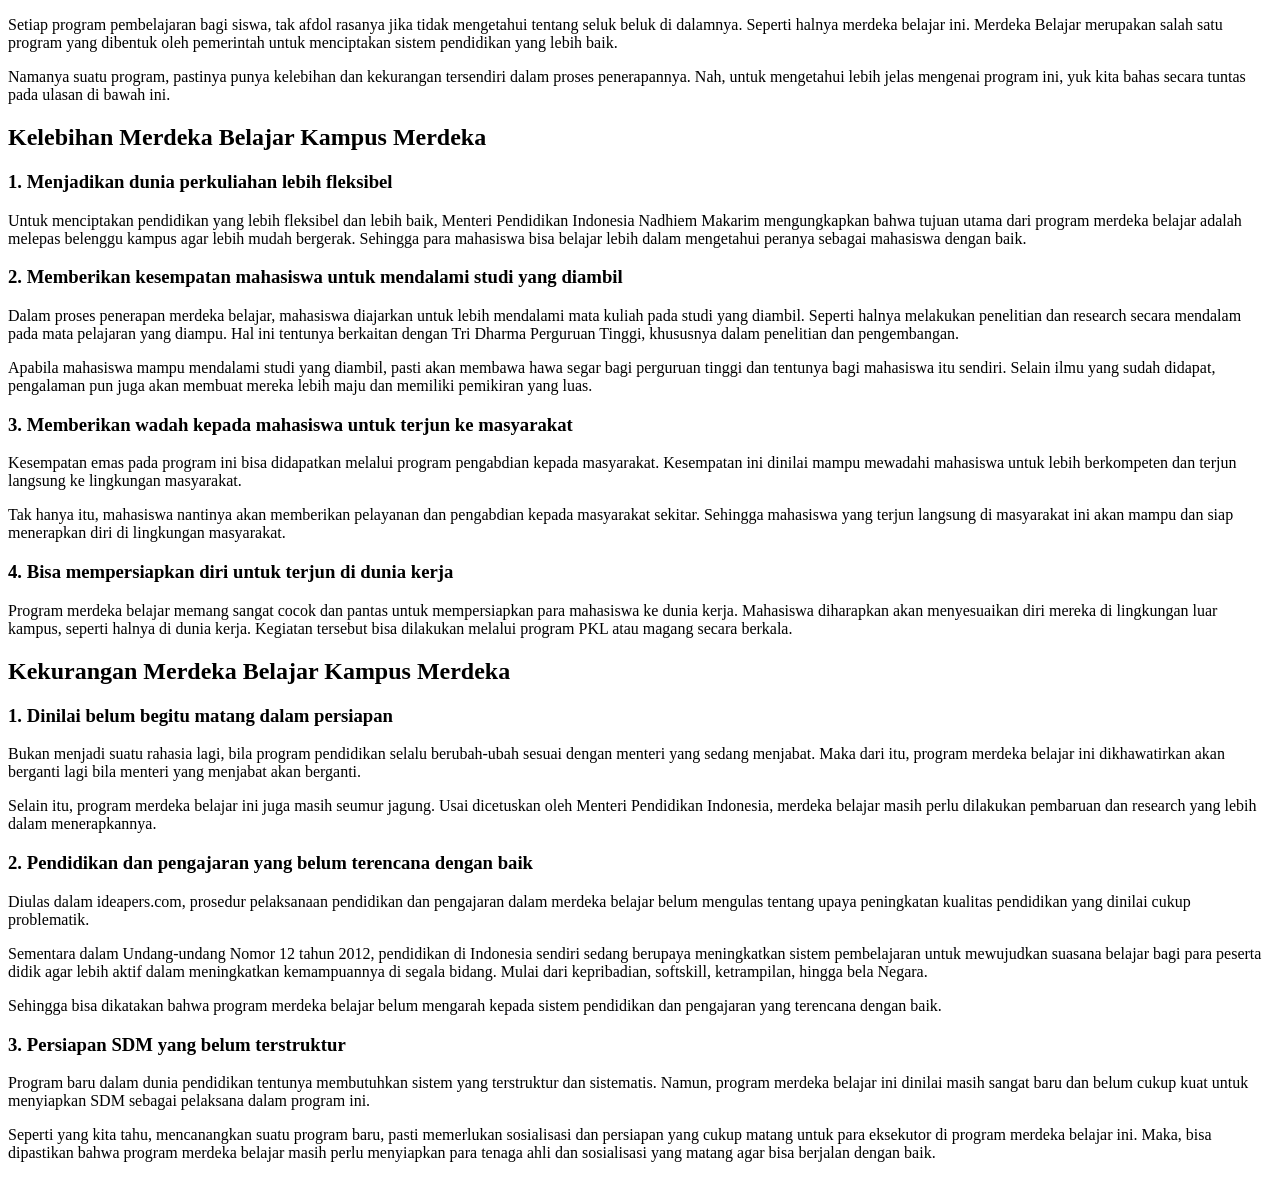
<file: templates/index.html>
<!DOCTYPE html>
<html>
    <head>
        <meta charset="UTF-8">
        <title>KadekBot</title>
        <link rel="shortcut icon" href="static/images/camping.png" type="image/x-icon">

        <div class="row justify-content-center">
                <div class="content-section">
                    <p>Setiap program pembelajaran bagi siswa, tak afdol rasanya jika tidak mengetahui tentang seluk beluk di dalamnya. Seperti halnya merdeka belajar ini. Merdeka Belajar merupakan salah satu program yang dibentuk oleh pemerintah untuk menciptakan sistem pendidikan yang lebih baik.</p>
<p>Namanya suatu program, pastinya punya kelebihan dan kekurangan tersendiri dalam proses penerapannya. Nah, untuk mengetahui lebih jelas mengenai program ini, yuk kita bahas secara tuntas pada ulasan di bawah ini.</p>
<h2><strong>Kelebihan Merdeka Belajar Kampus Merdeka</strong></h2>
<h3>1. Menjadikan dunia perkuliahan lebih fleksibel</h3>
<p>Untuk menciptakan pendidikan yang lebih fleksibel dan lebih baik, Menteri Pendidikan Indonesia Nadhiem Makarim mengungkapkan bahwa tujuan utama dari program merdeka belajar adalah melepas belenggu kampus agar lebih mudah bergerak. Sehingga para mahasiswa bisa belajar lebih dalam mengetahui peranya sebagai mahasiswa dengan baik.</p>
<h3><strong>2. Memberikan kesempatan mahasiswa untuk mendalami studi yang diambil</strong></h3>
<p>Dalam proses penerapan merdeka belajar, mahasiswa diajarkan untuk lebih mendalami mata kuliah pada studi yang diambil. Seperti halnya melakukan penelitian dan research secara mendalam pada mata pelajaran yang diampu. Hal ini tentunya berkaitan dengan Tri Dharma Perguruan Tinggi, khususnya dalam penelitian dan pengembangan.</p>
<p>Apabila mahasiswa mampu mendalami studi yang diambil, pasti akan membawa hawa segar bagi perguruan tinggi dan tentunya bagi mahasiswa itu sendiri. Selain ilmu yang sudah didapat, pengalaman pun juga akan membuat mereka lebih maju dan memiliki pemikiran yang luas.</p>
<h3><strong>3. Memberikan wadah kepada mahasiswa untuk terjun ke masyarakat</strong></h3>
<p>Kesempatan emas pada program ini bisa didapatkan melalui program pengabdian kepada masyarakat. Kesempatan ini dinilai mampu mewadahi mahasiswa untuk lebih berkompeten dan terjun langsung ke lingkungan masyarakat.</p>
<p>Tak hanya itu, mahasiswa nantinya akan memberikan pelayanan dan pengabdian kepada masyarakat sekitar. Sehingga mahasiswa yang terjun langsung di masyarakat ini akan mampu dan siap menerapkan diri di lingkungan masyarakat.</p>
<h3><strong>4. Bisa mempersiapkan diri untuk terjun di dunia kerja</strong></h3>
<p>Program merdeka belajar memang sangat cocok dan pantas untuk mempersiapkan para mahasiswa ke dunia kerja. Mahasiswa diharapkan akan menyesuaikan diri mereka di lingkungan luar kampus, seperti halnya di dunia kerja. Kegiatan tersebut bisa dilakukan melalui program PKL atau magang secara berkala.</p>
<h2><strong>Kekurangan Merdeka Belajar Kampus Merdeka</strong></h2>
<h3>1. Dinilai belum begitu matang dalam persiapan</h3>
<p>Bukan menjadi suatu rahasia lagi, bila program pendidikan selalu berubah-ubah sesuai dengan menteri yang sedang menjabat. Maka dari itu, program merdeka belajar ini dikhawatirkan akan berganti lagi bila menteri yang menjabat akan berganti.</p>
<p>Selain itu, program merdeka belajar ini juga masih seumur jagung. Usai dicetuskan oleh Menteri Pendidikan Indonesia, merdeka belajar masih perlu dilakukan pembaruan dan research yang lebih dalam menerapkannya.</p>
<h3><strong>2. Pendidikan dan pengajaran yang belum terencana dengan baik</strong></h3>
<p>Diulas dalam ideapers.com, prosedur pelaksanaan pendidikan dan pengajaran dalam merdeka belajar belum mengulas tentang upaya peningkatan kualitas pendidikan yang dinilai cukup problematik.</p>
<p>Sementara dalam Undang-undang Nomor 12 tahun 2012, pendidikan di Indonesia sendiri sedang berupaya meningkatkan sistem pembelajaran untuk mewujudkan suasana belajar bagi para peserta didik agar lebih aktif dalam meningkatkan kemampuannya di segala bidang. Mulai dari kepribadian, softskill, ketrampilan, hingga bela Negara.</p>
<p>Sehingga bisa dikatakan bahwa program merdeka belajar belum mengarah kepada sistem pendidikan dan pengajaran yang terencana dengan baik.</p>
<h3><strong>3. Persiapan SDM yang belum terstruktur</strong></h3>
<p>Program baru dalam dunia pendidikan tentunya membutuhkan sistem yang terstruktur dan sistematis. Namun, program merdeka belajar ini dinilai masih sangat baru dan belum cukup kuat untuk menyiapkan SDM sebagai pelaksana dalam program ini.</p>
<p>Seperti yang kita tahu, mencanangkan suatu program baru, pasti memerlukan sosialisasi dan persiapan yang cukup matang untuk para eksekutor di program merdeka belajar ini. Maka, bisa dipastikan bahwa program merdeka belajar masih perlu menyiapkan para tenaga ahli dan sosialisasi yang matang agar bisa berjalan dengan baik.</p>

</div>
</file>
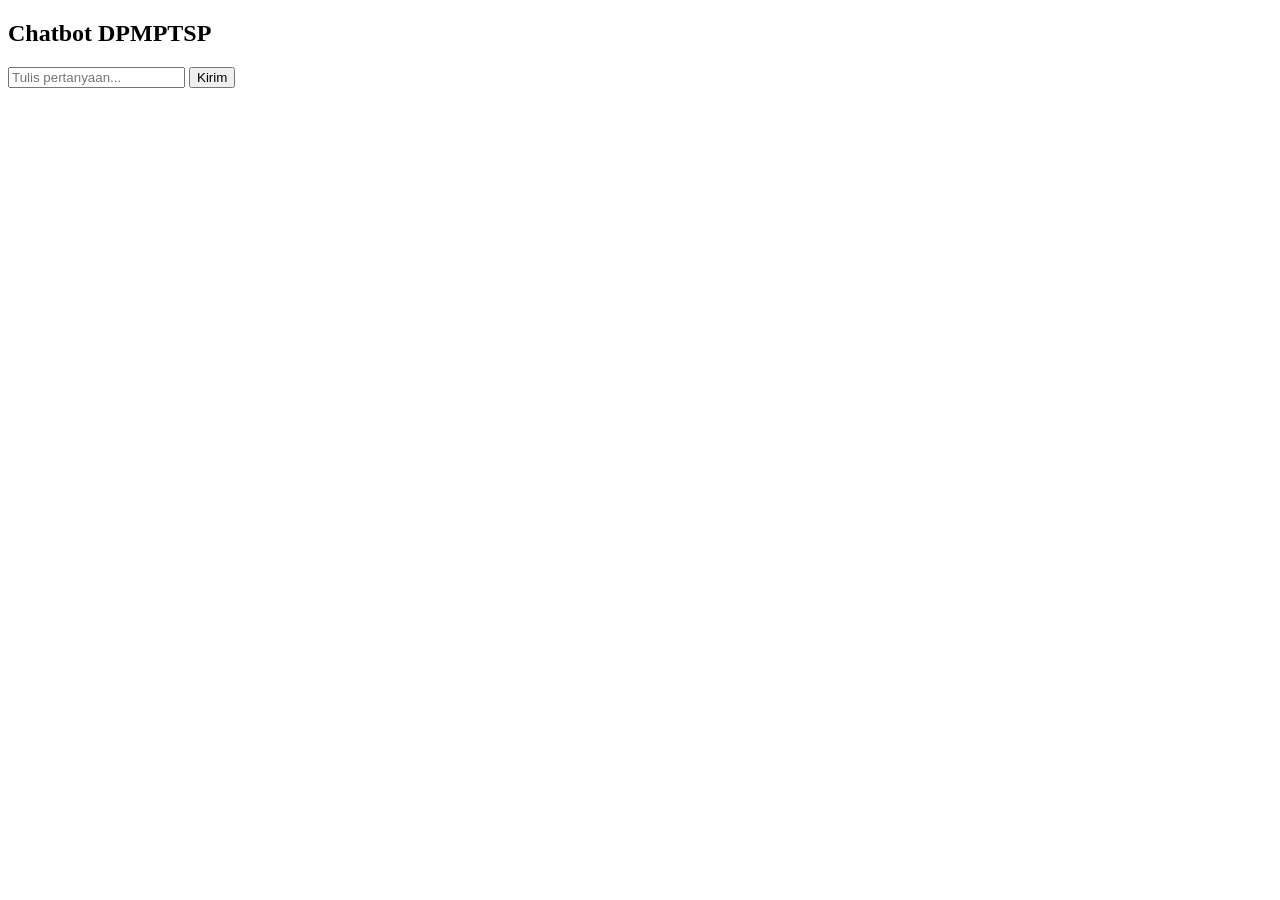
<file: templates/base.html>
<!DOCTYPE html>
<html>
<head>
    <meta charset="UTF-8">
    <title>Chatbot DPMPTSP</title>
</head>
<body>
<h2>Chatbot DPMPTSP</h2>
<div id="chat"></div>
<input type="text" id="message" placeholder="Tulis pertanyaan...">
<button onclick="sendMessage()">
Kirim
</button>
<script>
function sendMessage(){
    let msg =
    document.getElementById("message").value;
    fetch("/chat",{
        method:"POST",
        headers:{
            "Content-Type":"application/json"
        },
        body:JSON.stringify({
            message:msg
        })
    })
    .then(r=>r.json())
    .then(data=>{
        document.getElementById("chat").innerHTML+=
        "<p><b>Anda :</b> "+msg+"</p>";
        document.getElementById("chat").innerHTML+=
        "<p><b>Bot :</b> "+data.response+"</p>";
        document.getElementById("message").value="";
    });
}
</script>
</body>
</html>
</file>
